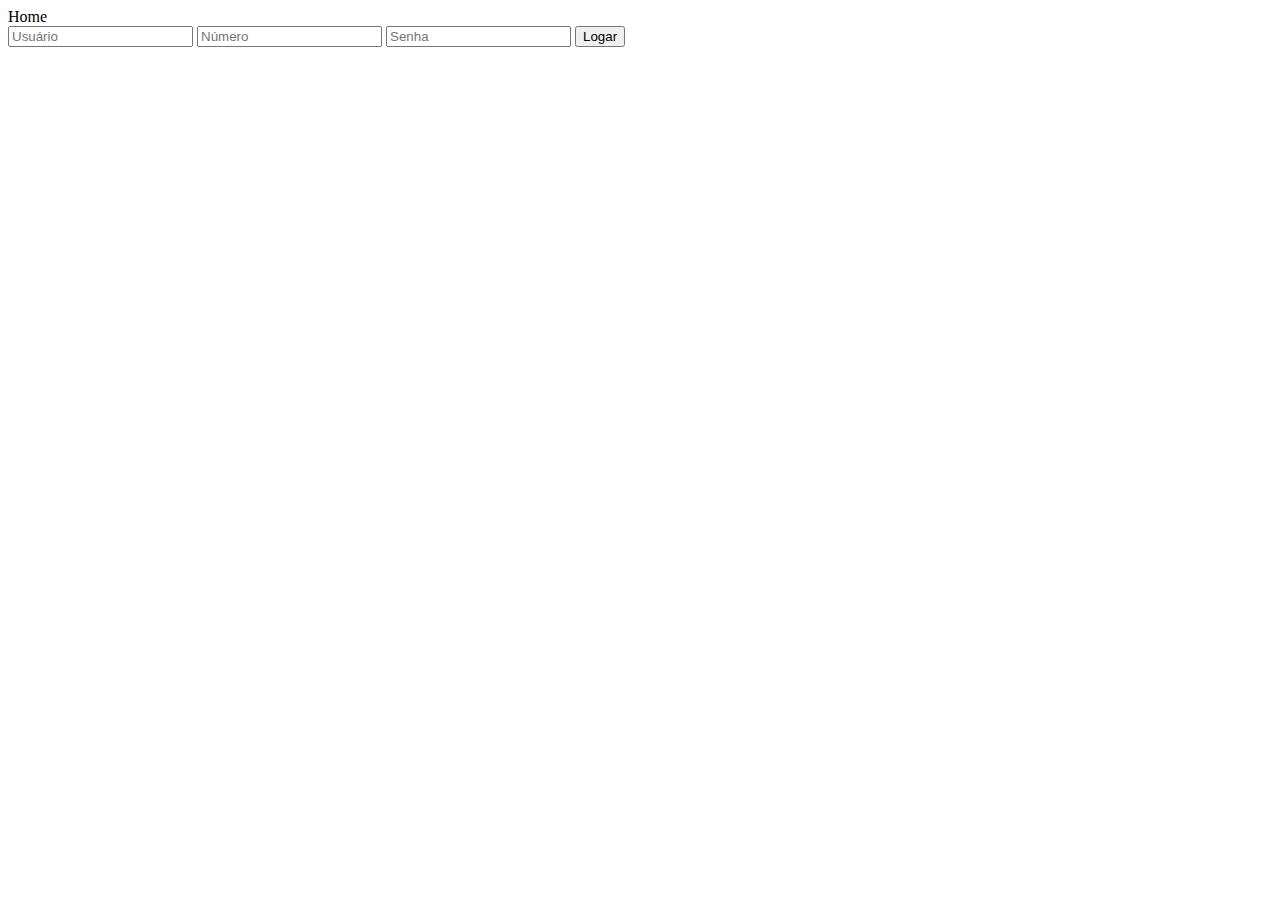
<file: index.html>
<html>
    <head>
        <meta charset="utf-8">
        <title>Exemplos javascript</title>
    </head>
    <body>
        <div>
            Home
            <form onsubmit="testaFormulario(event); ">
                <input type="text" name="user" id="user" placeholder="Usuário" />
                <input type="tel" name="numero" id="numero" placeholder="Número"  />
                <input type="password" name="pass" id="pass" placeholder="Senha" />
                <input type="submit" value="Logar">
            </form>
        </div>

        <script src="funcoes.js"></script>
        <script src="outrasfuncoes.js"></script>

    </body>
</html>
</file>
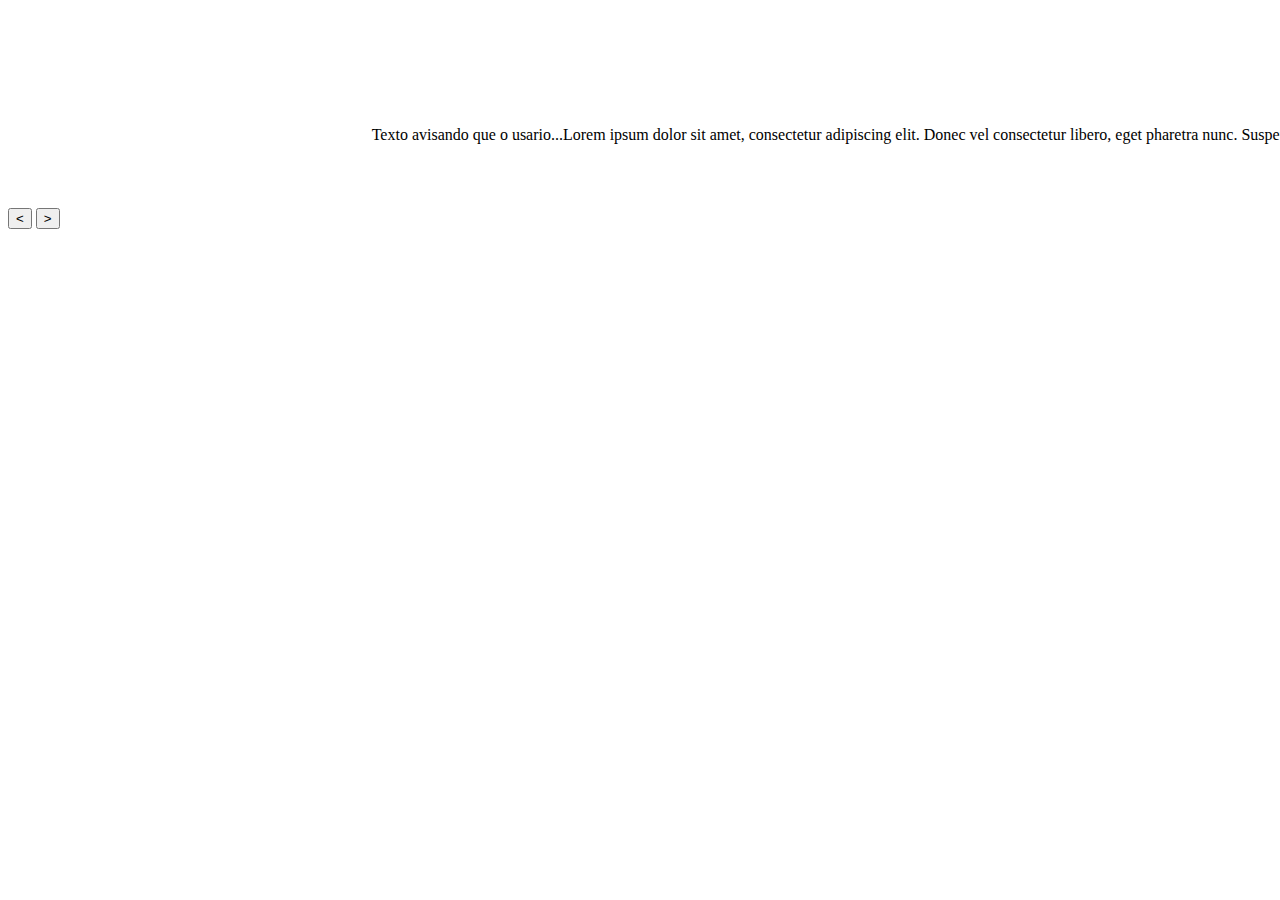
<file: carrosel-pagina.html>
<html>
    <head>
        <meta name="viewport" content="width=device-width, initial-scale=1">
        <link rel="stylesheet" href="./meustyle.css">
    </head>
    <body>
       <div class="imagem expl" style="display: none;"></div>
       <div class="carrosel-row">
        <div class="carrosel-line" style="flex-direction: row;">
    
        </div>
       </div> 
       <p class="aviso" style="word-wrap: break-word;">
            Texto avisando que o usario...Lorem ipsum dolor sit amet, consectetur adipiscing elit. Donec vel consectetur libero, eget pharetra nunc. Suspendisse enim nisl, mattis a eleifend at, ultrices in enim. Sed in dui mattis turpis ultrices pulvinar. Morbi quis viverra lectus. Fusce varius scelerisque eleifend. Interdum et malesuada fames ac ante ipsum primis in faucibus. Nam semper, magna eget feugiat feugiat, neque ex bibendum felis, vitae mattis diam nisl et ligula. Etiam luctus ante tempor erat malesuada rhoncus. Ut condimentum tortor vel diam luctus, et maximus dui pretium. Cras convallis enim at ullamcorper maximus. Curabitur viverra urna metus. Mauris laoreet gravida arcu id ultrices.
       </p>
       <button id="voltarBtn" onclick="carregarImagens(--page)"><</button>
       <button id="avancarBtn" onclick="carregarImagens(++page)">></button>
       <!-- <script src="./carrosel.js"></script> -->
       <script>
           var imagens = [
            ]

            var page=0
            function carregarImagens(pageParam) {
                document.querySelector('#voltarBtn').style['background-color'] = 'initial';
                document.querySelector('#avancarBtn').style['background-color'] = 'initial';
                
                if (pageParam <= 1) {
                    document.querySelector('#voltarBtn').style['background-color'] = 'red';
                    page=1
                    pageParam = 1
                }

                
                pageEnd = pageParam*5
                var html = ""
                
                if (!imagens[pageEnd-5]) {
                    morePages = false
                    page--;
                    document.querySelector('#avancarBtn').style['background-color'] = 'red';
                    return
                }

                document.querySelector('.carrosel-line').innerHTML = ""
                for (i=pageEnd-5; i<pageEnd; i++) {
                    
                    if (i >= imagens.length) {
                        // botao = document.querySelector('#loadMore')
                        // botao.parentNode.removeChild(botao)
                        if (!imagens[pageParam]) {
                            morePages = false
                        }
                        break;
                    }

                    var img = document.querySelector('.expl').cloneNode(true)
                    img.style["background-image"]= "url("+imagens[i]+")";
                    img.style.display="block";
                    document.querySelector('.carrosel-line').appendChild(img)
                }
                console.log(page)
                
            }


            fetch('http://instagram.com/mrbean.clip/?__a=1')
            .then(response => response.json())
            .then(data => {
                for (let instagramUrl of data.graphql.user.edge_owner_to_timeline_media.edges) {
                    imagens.push(instagramUrl.node.display_url)
                }

                carregarImagens(page)
                
                console.log(imagens)
            })
            
       </script>
    </body>
</html>
</file>
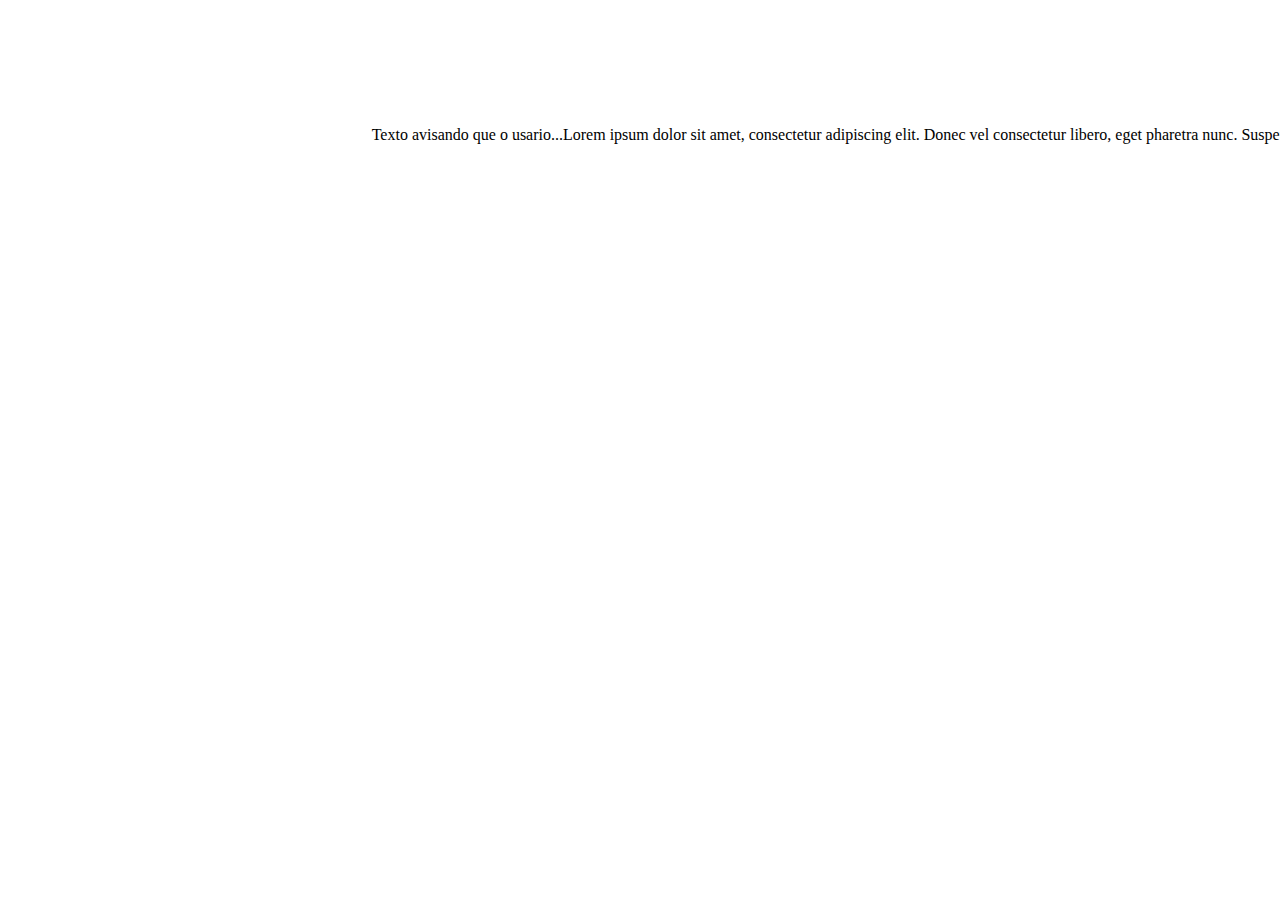
<file: carrosel.html>
<html>
    <head>
        <meta name="viewport" content="width=device-width, initial-scale=1">
        <link rel="stylesheet" href="./meustyle.css">
    </head>
    <body>
       <div class="carrosel">
        <div class="carrosel-line">
            <div class="imagem expl" style="display: none;"></div>
        </div>
       </div> 
       <p class="aviso">
            Texto avisando que o usario...Lorem ipsum dolor sit amet, consectetur adipiscing elit. Donec vel consectetur libero, eget pharetra nunc. Suspendisse enim nisl, mattis a eleifend at, ultrices in enim. Sed in dui mattis turpis ultrices pulvinar. Morbi quis viverra lectus. Fusce varius scelerisque eleifend. Interdum et malesuada fames ac ante ipsum primis in faucibus. Nam semper, magna eget feugiat feugiat, neque ex bibendum felis, vitae mattis diam nisl et ligula. Etiam luctus ante tempor erat malesuada rhoncus. Ut condimentum tortor vel diam luctus, et maximus dui pretium. Cras convallis enim at ullamcorper maximus. Curabitur viverra urna metus. Mauris laoreet gravida arcu id ultrices.
       </p>
       <!-- <button onclick="carregarImagens(--page)">1</button> -->
       <script src="./feed.js"></script>
    </body>
</html>
</file>
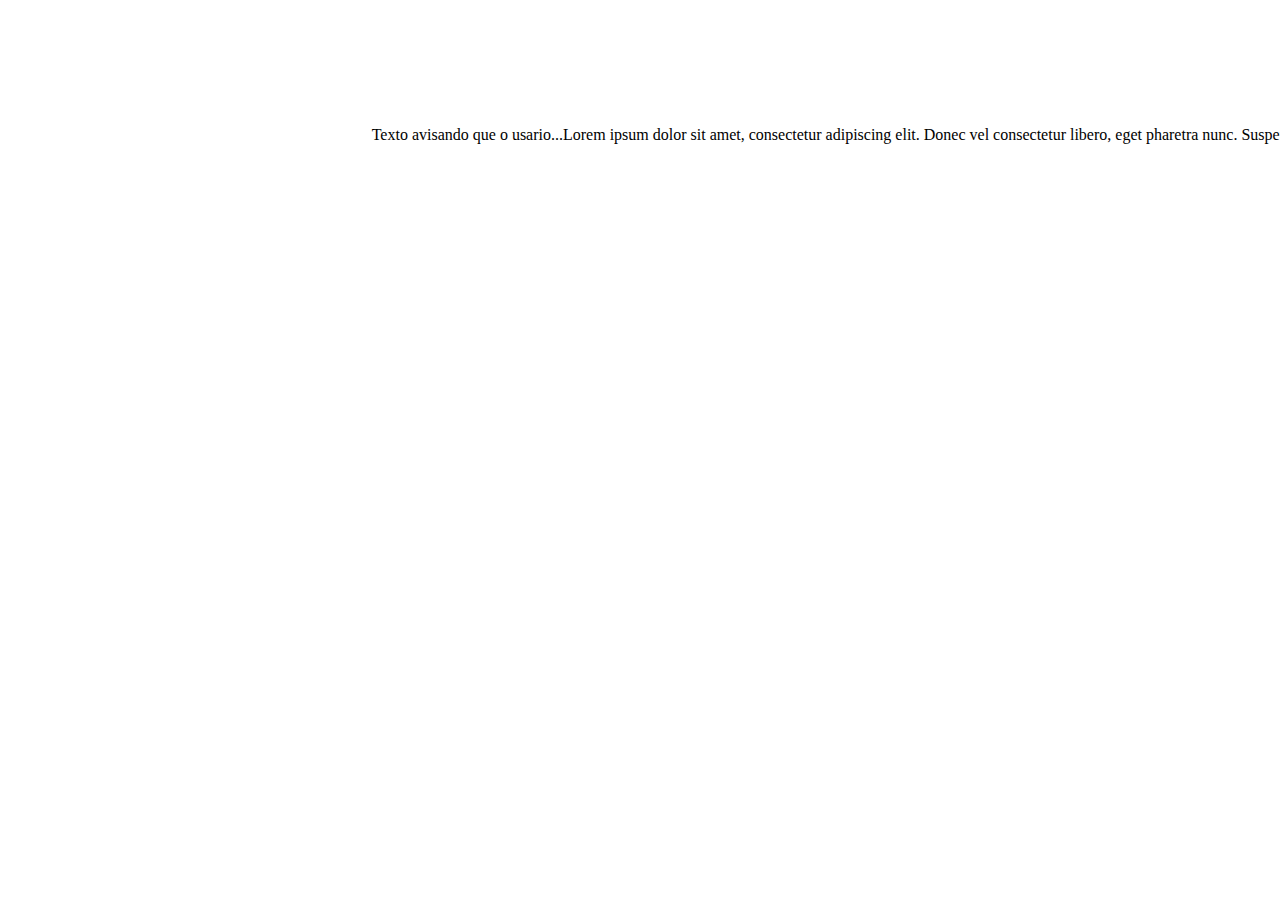
<file: feed.html>
<html>
    <head>
        <meta name="viewport" content="width=device-width, initial-scale=1">
        <link rel="stylesheet" href="./meustyle.css">
    </head>
    <body>
       <div class="carrosel">
        <div class="expl" style="display: none;">
            <div class="imagem" ></div>
            <span class="caption">exemplo</span>
        </div>
        <div class="carrosel-line">
        </div>
       </div> 
       <p class="aviso">
            Texto avisando que o usario...Lorem ipsum dolor sit amet, consectetur adipiscing elit. Donec vel consectetur libero, eget pharetra nunc. Suspendisse enim nisl, mattis a eleifend at, ultrices in enim. Sed in dui mattis turpis ultrices pulvinar. Morbi quis viverra lectus. Fusce varius scelerisque eleifend. Interdum et malesuada fames ac ante ipsum primis in faucibus. Nam semper, magna eget feugiat feugiat, neque ex bibendum felis, vitae mattis diam nisl et ligula. Etiam luctus ante tempor erat malesuada rhoncus. Ut condimentum tortor vel diam luctus, et maximus dui pretium. Cras convallis enim at ullamcorper maximus. Curabitur viverra urna metus. Mauris laoreet gravida arcu id ultrices.
       </p>
       <!-- <button onclick="carregarImagens(--page)">1</button> -->
       <script src="./feed.js"></script>
    </body>
</html>
</file>
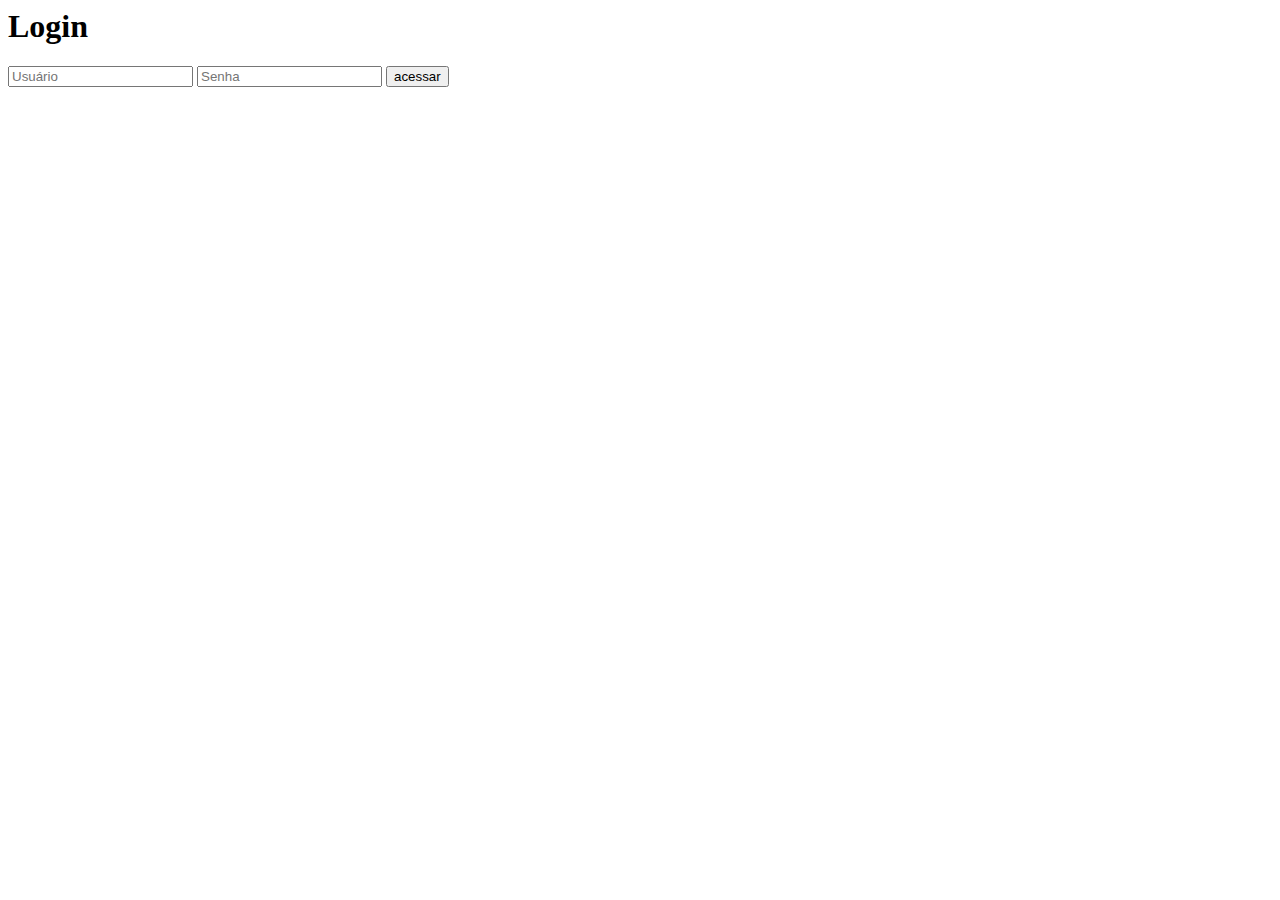
<file: mayara.html>
<html>
    <head>
        <meta charset="utf-8">
    </head>
    <body>
        <form onsubmit="access(event)">
            <h1>Login</h1>
            <input type="text" class="input" id="user" name="user" placeholder="Usuário" />
            <input type="password" class="input" name="password" placeholder="Senha" />
            <!--Submit para validação dos dados de login-->
            <input class="button" type="submit" value="acessar"/>
        </form>
    </body>
    <script>
        function access(e) {
            console.log(e)
            e.preventDefault();
            var email = document.getElementById("user");
            console.log(email.value)
            var senha = document.getElementsByName("password");
            if (email.value == 'cocreary') {
                window.alert ('Dados corretos!');
            } else {
                window.alert ('Invalido');
            }

        }
    </script>
</html>
</file>
<file: meustyle.css>
.content form {
    width: 50%;
    height: 50vh;
}
.login-form {
    display: flex;
    margin-left: auto;
    margin-right: auto;
    flex-direction: column;
    justify-content: center;
    align-items: center;
    width: 100%;
    height: 100%;
    background-color: white;
    padding-top: 20px;
    padding-bottom: 20px;
}

.content {
    display: flex;
    justify-content: center;
    align-items: center;
    width: 100%;
    height: 100%;
    background: linear-gradient(red, #df8282);
}


.login-form input {
    margin-top: 10px;
}

.login-form input[type="submit"] {
    margin-top: 30px;
}

@media screen and (max-width:770px) {
    /* .content {
        background: linear-gradient(green, #82dfb1);
    } */
    .content form {
        width: 100%;
        height: 100vh;
    }

    .login-form input {
        width: 100%;
        margin-right: 30px;
        margin-left: 30px;
    }

    .login-form input[type="submit"] {
       width: 50%;
    }
}

@media screen and (max-width:450px) {

    .login-form input[type="submit"] {
       width: 100%;
    }
}

@media screen and (min-width:8000px) {
    input {
        font-size: 300px;
    }
    
}

.carrosel {
    overflow-x: auto;
    /* overflow-y: hidden; */
    width: 100%;
    min-height: 100px;
    height: fit-content;
}

.carrosel-row {
    overflow-x: auto;
    overflow-y: hidden;
    width: 100%;
    min-height: 100px;
    height: fit-content;
}


.carrosel-line {
   display: flex;
   flex-direction: column;
   width: fit-content;
}

.imagem {
    width: 100px;
    height: 100px;
    background-color: blue;
    background-size: contain;
    margin: 10px;
}

.aviso {
    width: 50%;
    margin: 0 auto;
    height: 100px;
    white-space: pre;
}

.login-form {
    position: relative;
    background: transparent;
}

input {
    z-index: 2;
}

.background {
    background-size: contain;
    background-color: green;
    /* background-image: url('https://veja.abril.com.br/wp-content/uploads/2018/01/economia-bom-dia-whatsapp.jpg'); */
    position: absolute;
    background-size: contain;
    width: 100%;
    height: 100%;
}
</file>
